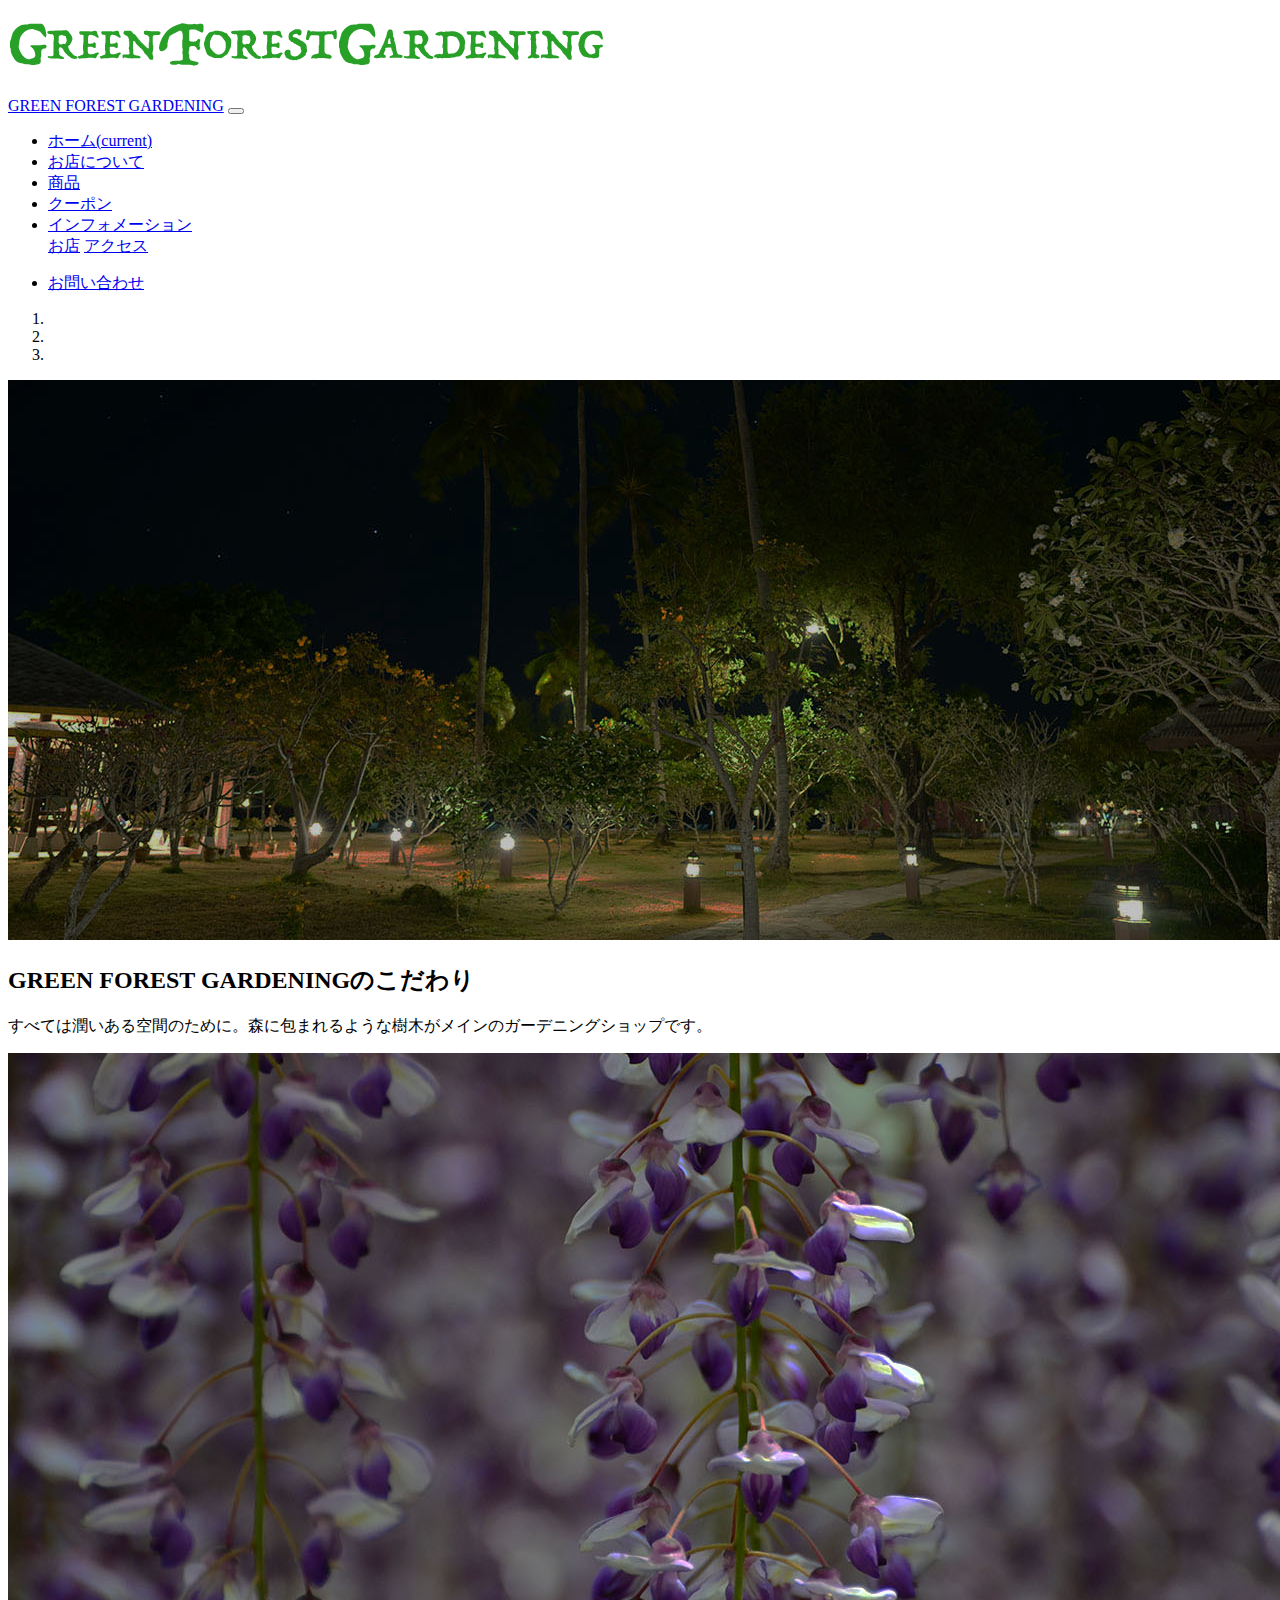
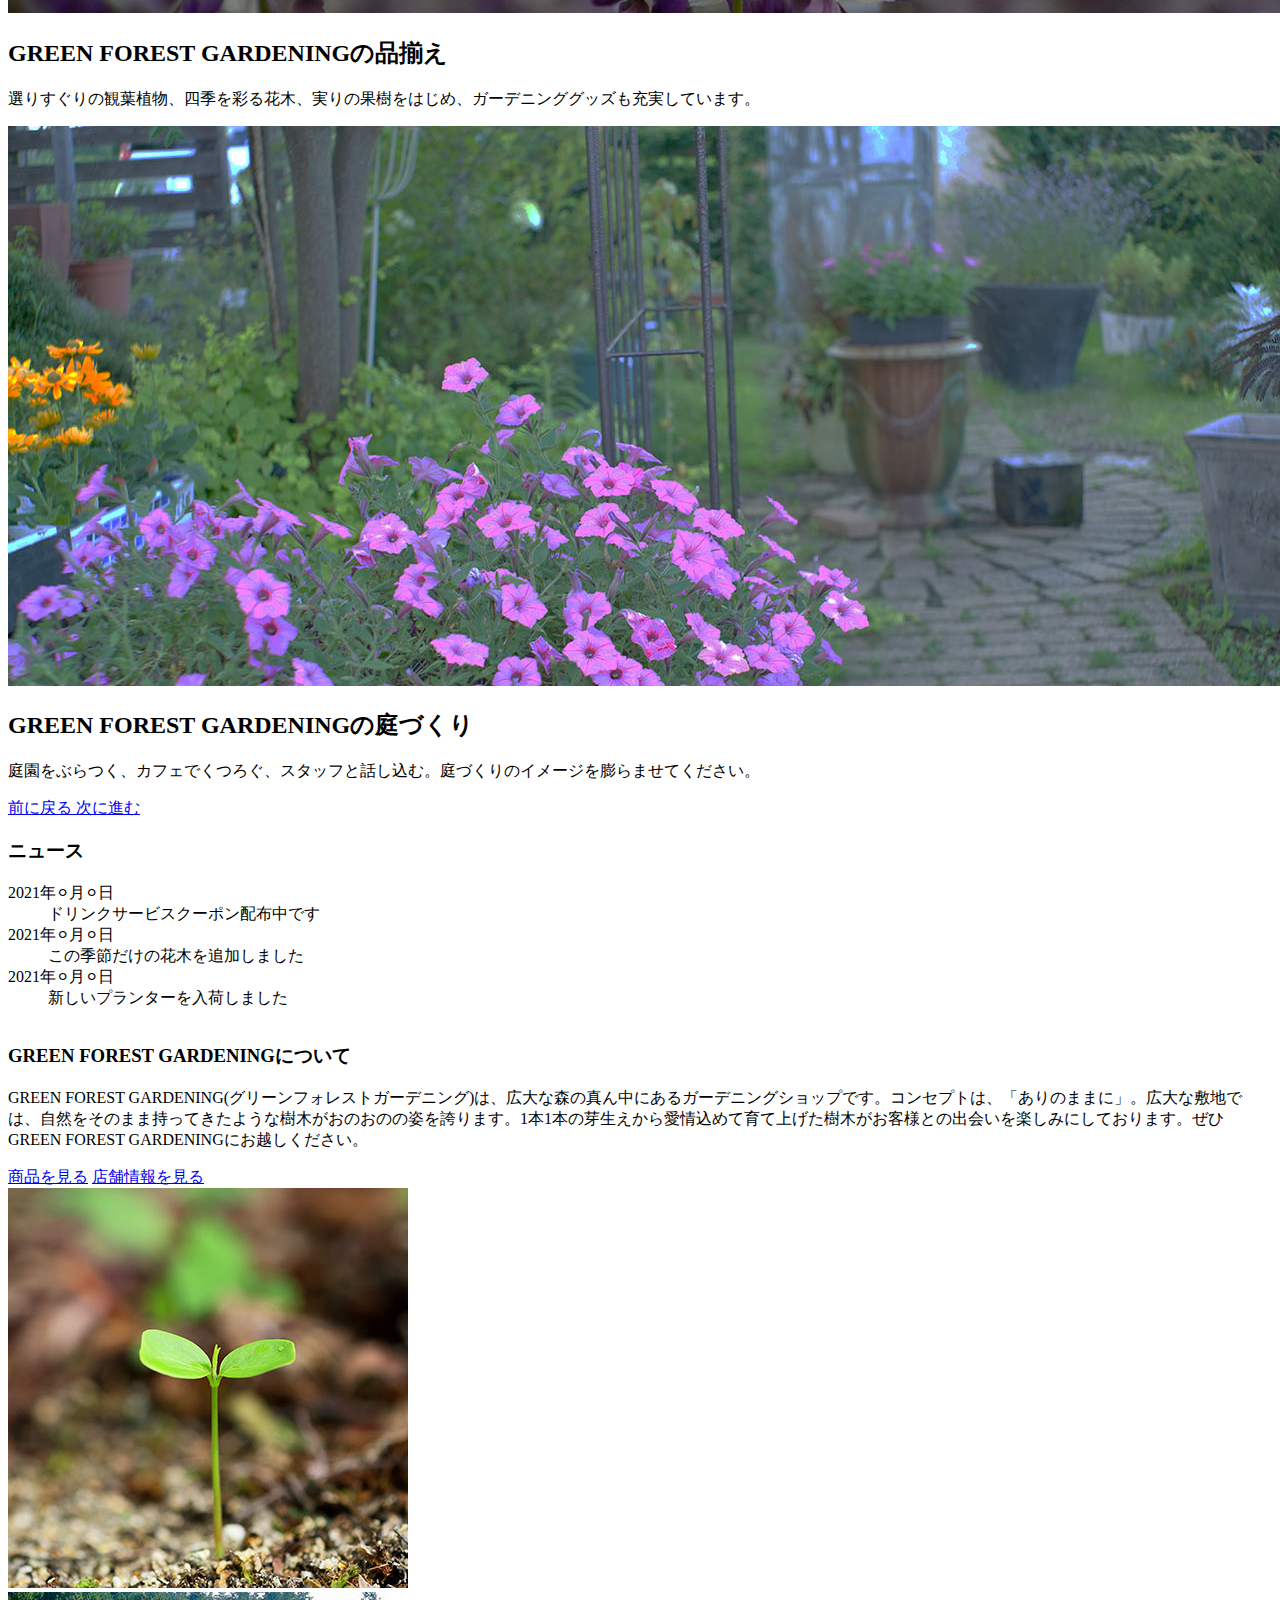
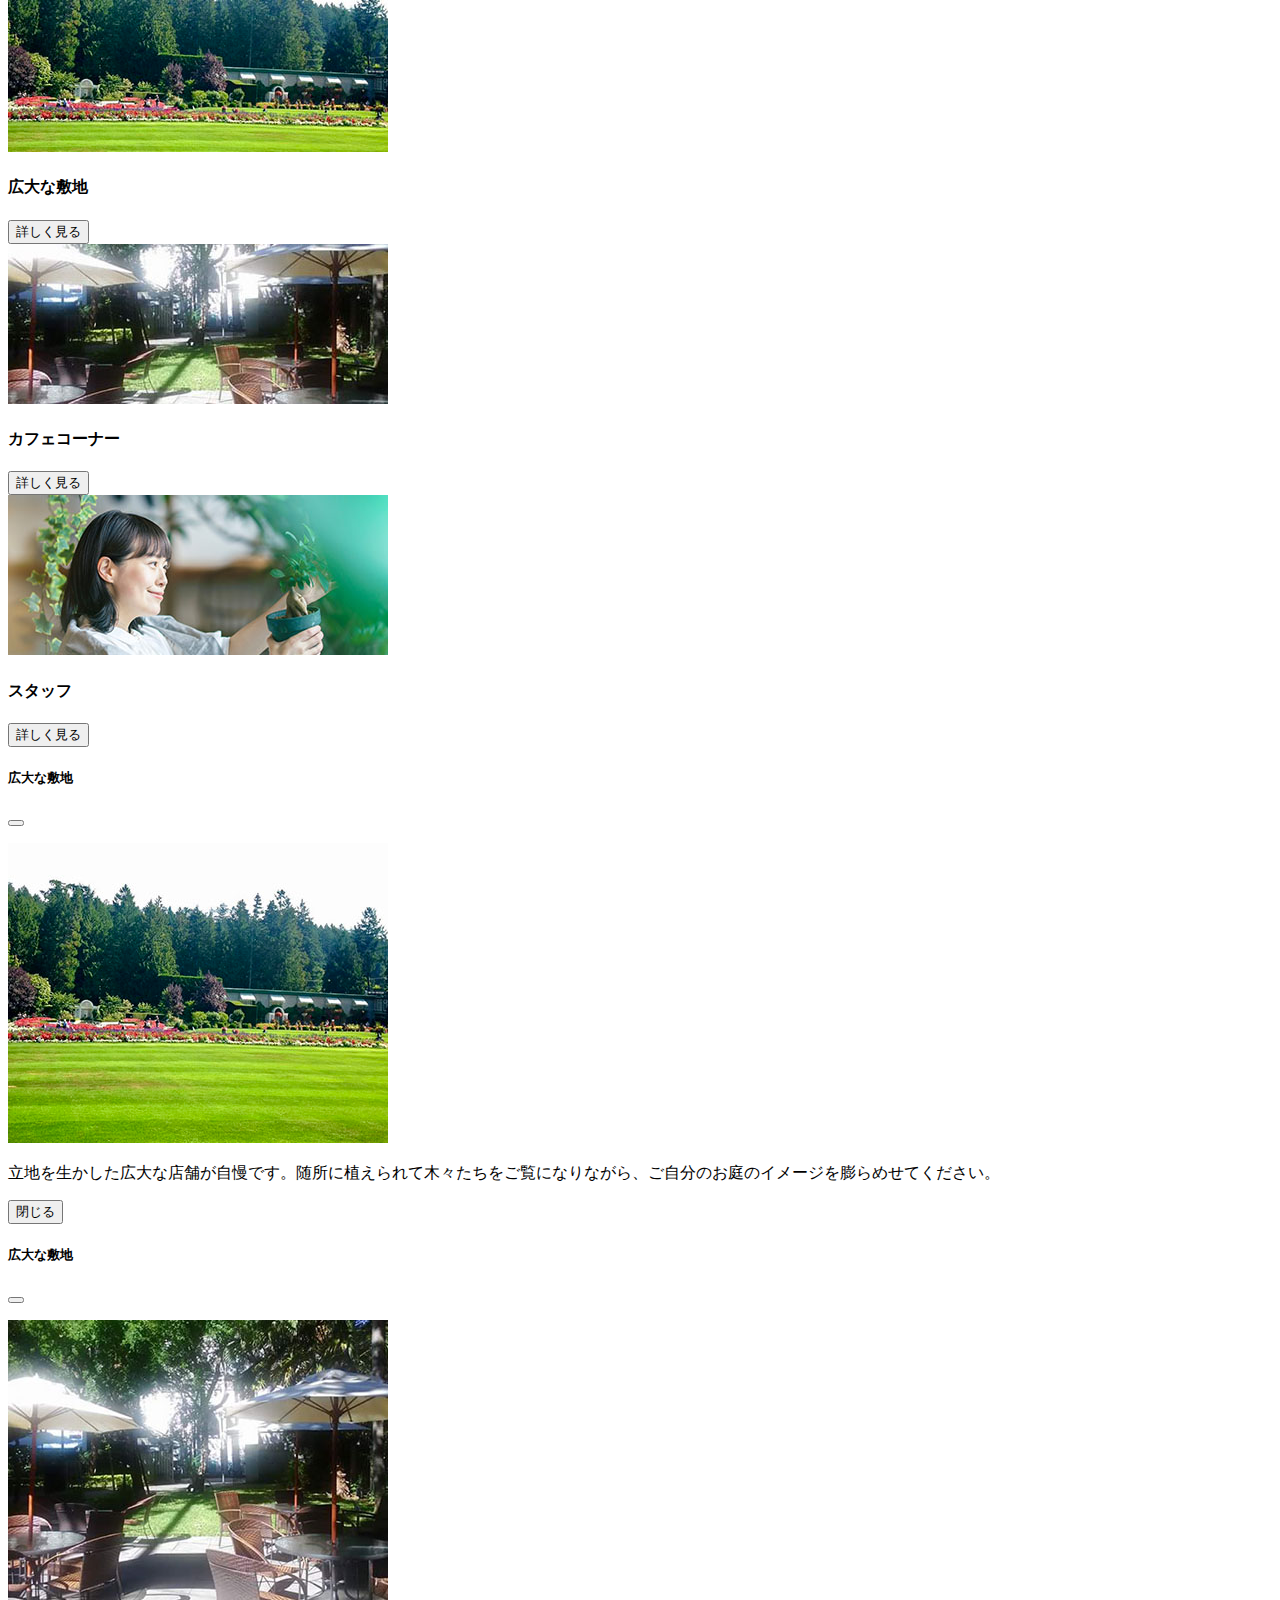
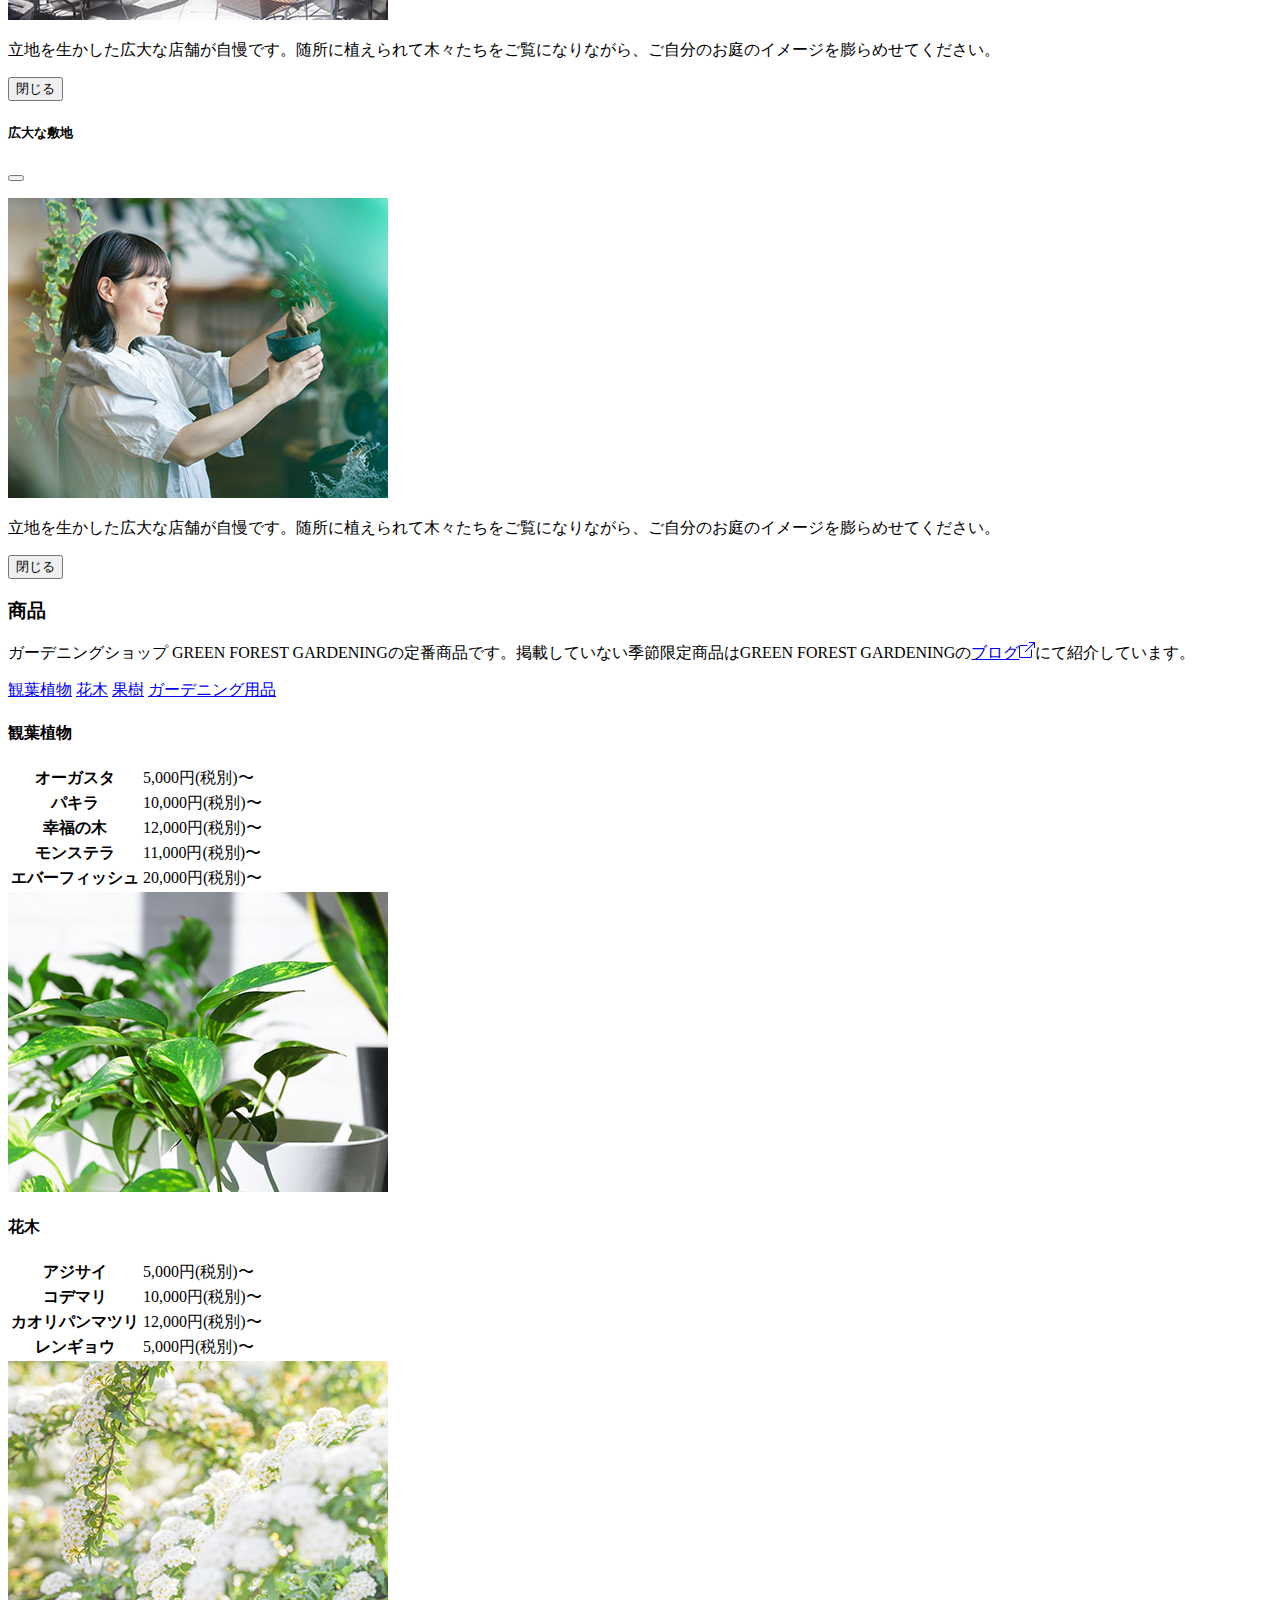
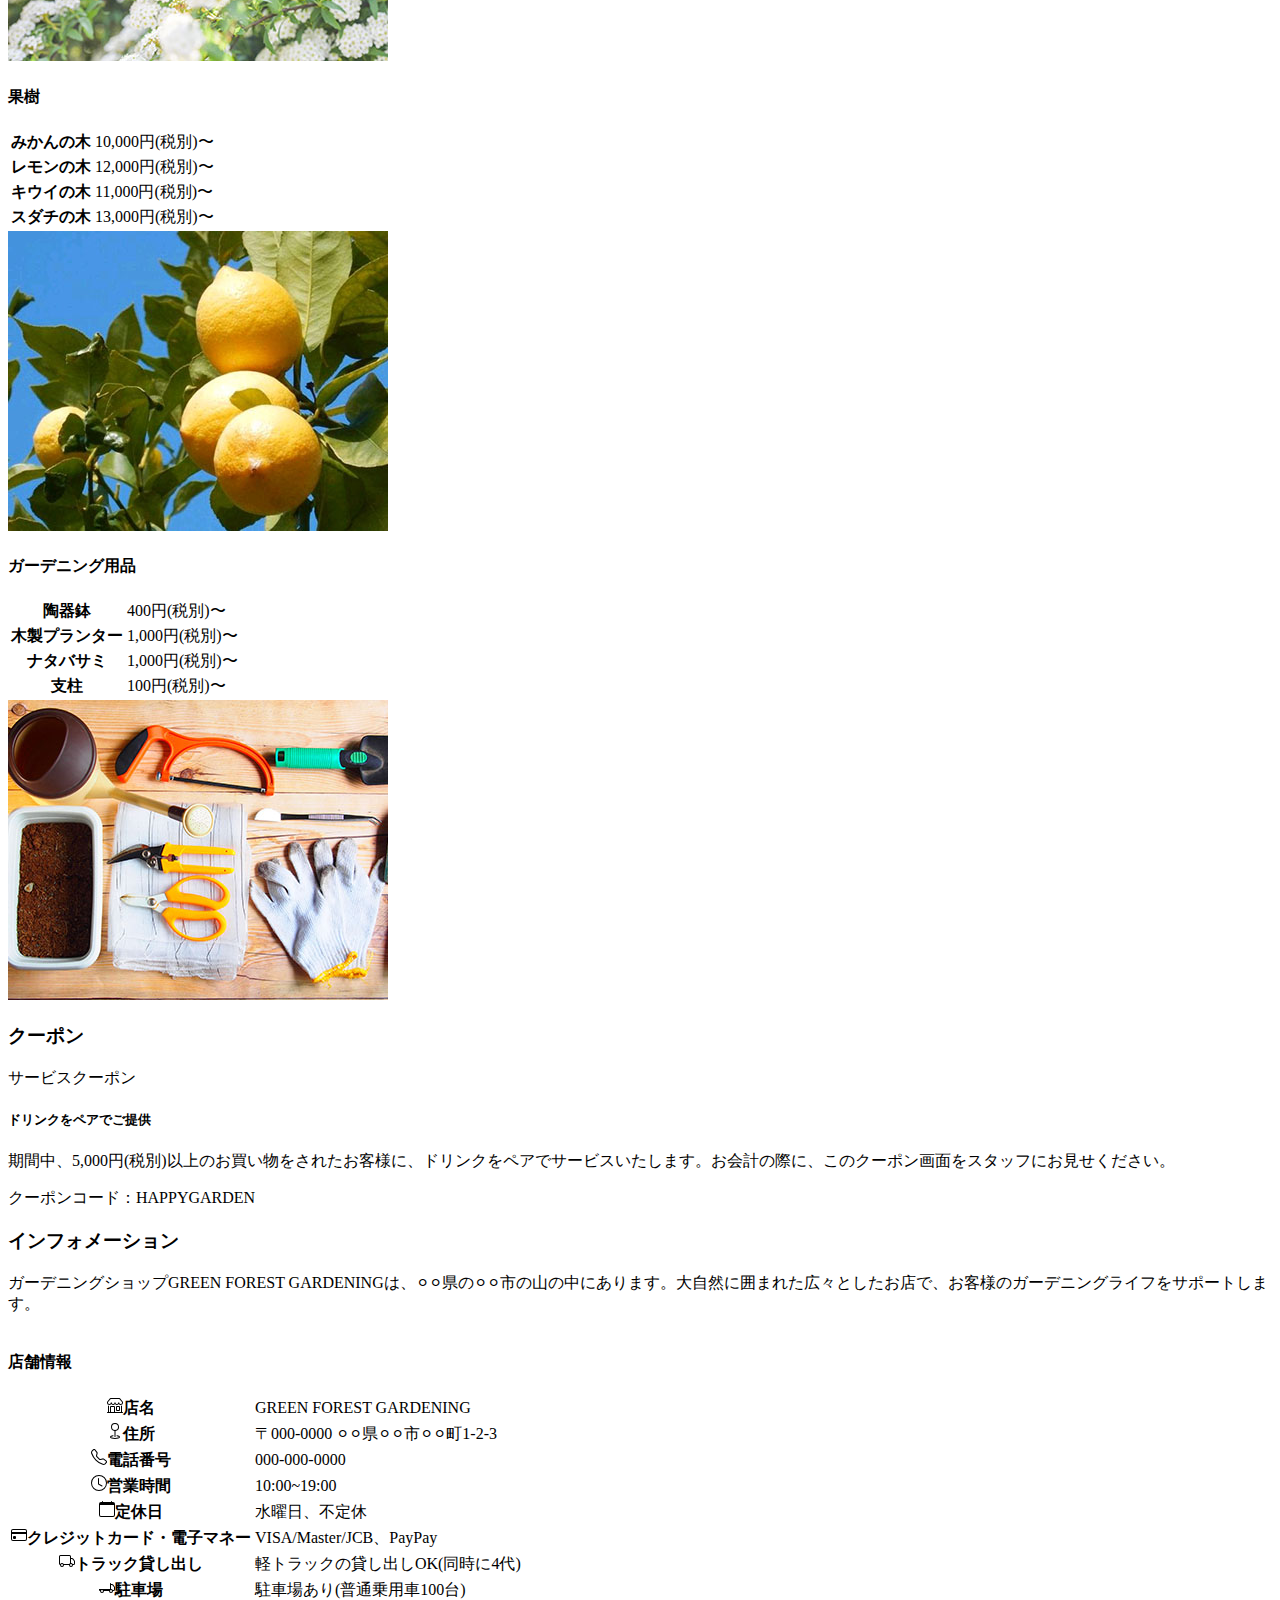
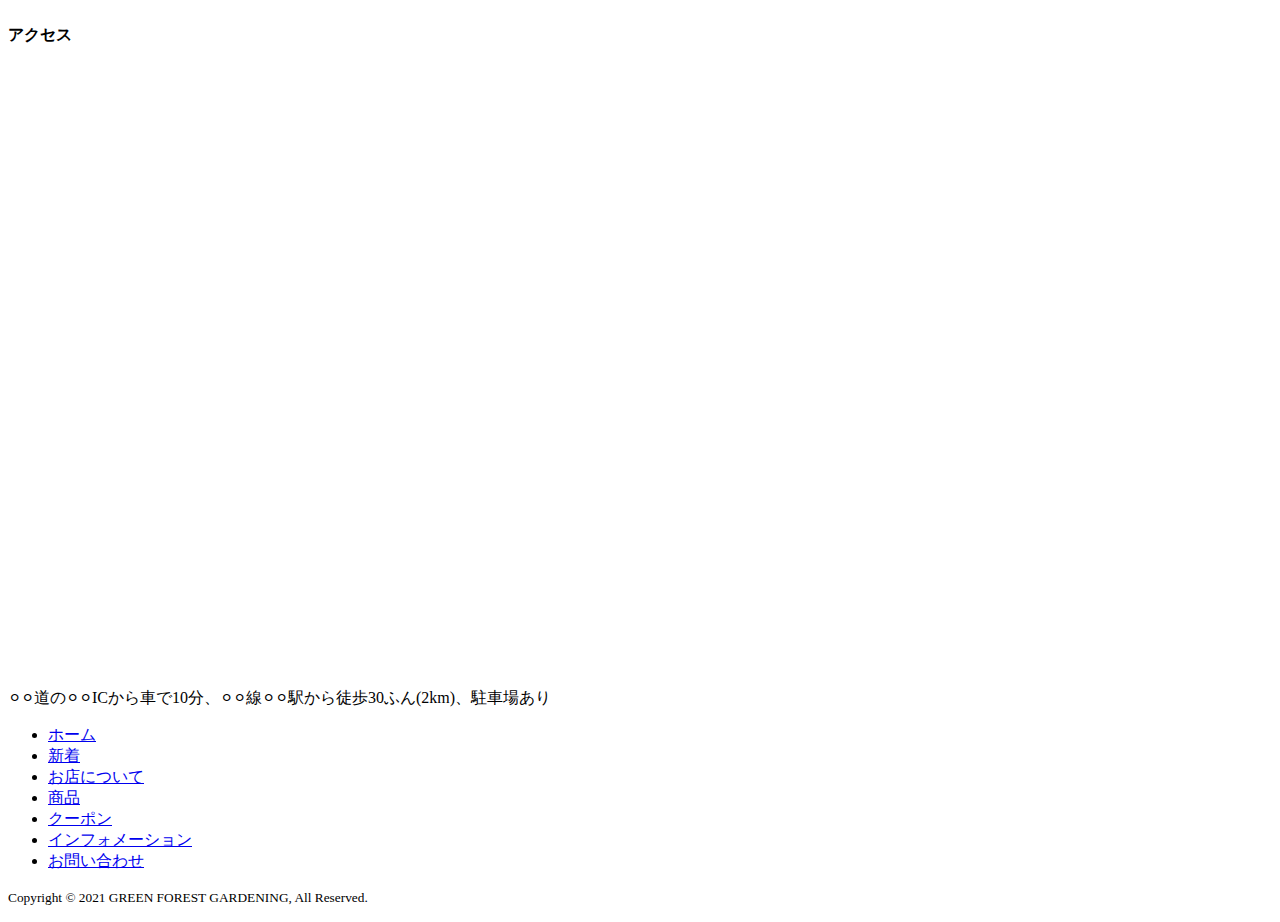
<file: index.html>
<!DOCTYPE html>
<html lang="ja">
<head>
    <meta charset="UTF-8">
    <meta name="viewport" content="width=device-width, initial-scale=1.0">
    <title>ガーデニングショップ GREEN FOREST GARDENING</title>
    <link href="https://cdn.jsdelivr.net/npm/bootstrap@5.3.0/dist/css/bootstrap.min.css" rel="stylesheet" integrity="sha384-9ndCyUaIbzAi2FUVXJi0CjmCapSmO7SnpJef0486qhLnuZ2cdeRhO02iuK6FUUVM" crossorigin="anonymous">
    <link rel="stylesheet" href="css/style.css">
</head>
<body>
    <!-- ヘッダー -->
    <header class="py-4">
        <div class="container text-center">
            <h1><a href="index.html"><img class="mw-100" src="img/logo.png" alt=""></a></h1>
        </div>
    </header>

    <!-- ナビゲーションバー -->
    <nav class="navbar navbar-expand-md navbar-dark bg-dark sticky-top">
        <div class="container">
            <a  class="navbar-brand" href="index.html">GREEN FOREST GARDENING</a>
            <button class="navbar-toggler" type="button" data-bs-toggle="collapse" data-bs-target="#navbar-content" aria-controls="navbar-content" aria-expanded="false" aria-label="Toggle navigation">
                <span class="navbar-toggler-icon"></span>
            </button>
            <div class="collapse navbar-collapse" id="navbar-content">
                <ul class="navbar-nav me-auto">
                    <li class="nav-item active">
                        <a class="nav-link" href="#">ホーム<span class="visually-hidden">(current)</span></a>
                    </li>
                    <li class="nav-item">
                        <a class="nav-link" href="#about">お店について</a>
                    </li>
                    <li class="nav-item">
                        <a class="nav-link" href="#items">商品</a>
                    </li>
                    <li class="nav-item">
                        <a class="nav-link" href="#coupon">クーポン</a>
                    </li>
                    <li class="nav-item dropdown">
                        <a class="nav-link dropdown-toggle" href="#" id="navbarDropdawn" role="button"
                        data-bs-toggle="dropdown">インフォメーション</a>
                        <div class="dropdown-menu">
                            <a href="#shop" class="dropdown-item">お店</a>
                            <a href="#access" class="dropdown-item">アクセス</a>
                        </div>
                    </li>
                </ul>
                <ul class="navbar-nav">
                    <li class="nav-item">
                        <a href="contact.html" class="nav-link btn btn-info text-dark">お問い合わせ</a>
                    </li>
                </ul>
                <ul class="navbar-nav me-auto">
                </ul>
            </div>
        </div>
    </nav>

    <!-- メイン -->
    <main>
        <!-- メインビジュアル -->
        <div class="py-4">
            <div class="container">
                <div id="main_visual" class="carousel slide" data-bs-ride="carousel">
                    <ol class="carousel-indicators">
                        <li data-bs-target="#main_visual" data-bs-slide-to="0" class="active"></li>
                        <li data-bs-target="#main_visual" data-bs-slide-to="1"></li>
                        <li data-bs-target="#main_visual" data-bs-slide-to="2"></li>
                    </ol>
                    <div class="carousel-inner">
                        <div class="carousel-item active">
                            <img  class="img-fluid" src="img/slide_01.jpg" alt="">
                            <div class="carousel-caption d-none d-md-block">
                                <h2>GREEN FOREST GARDENINGのこだわり</h2>
                                <p>すべては潤いある空間のために。森に包まれるような樹木がメインのガーデニングショップです。</p>
                            </div>
                        </div>
                        <div class="carousel-item">
                            <img  class="img-fluid" src="img/slide_02.jpg" alt="">
                            <div class="carousel-caption d-none d-md-block">
                                <h2>GREEN FOREST GARDENINGの品揃え</h2>
                                <p>選りすぐりの観葉植物、四季を彩る花木、実りの果樹をはじめ、ガーデニンググッズも充実しています。</p>
                            </div>
                        </div>
                        <div class="carousel-item">
                            <img  class="img-fluid" src="img/slide_03.jpg" alt="">
                            <div class="carousel-caption d-none d-md-block">
                                <h2>GREEN FOREST GARDENINGの庭づくり</h2>
                                <p>庭園をぶらつく、カフェでくつろぐ、スタッフと話し込む。庭づくりのイメージを膨らませてください。</p>
                            </div>
                        </div>
                    </div>
                    <a href="#main_visual" role="button" data-bs-slide="prev" class="carousel-control-prev">
                        <span class="carousel-control-prev-icon"></span>
                        <span class="visually-hidden">前に戻る</span>
                    </a>
                    <a href="#main_visual" role="button" data-bs-slide="next" class="carousel-control-next">
                        <span class="carousel-control-next-icon"></span>
                        <span class="visually-hidden">次に進む</span>
                    </a>

                </div>
            </div>
        </div>

        <!-- コンテンツ1 -->
        <div class="py-4">
            <section id="news">
                <div class="container">
                    <div class="row">
                        <div class="col-md-2">
                            <h3>ニュース</h3>
                        </div>
                        <div class="col-md-10">
                            <dl class="row">
                                <dt class="col-md-3">2021年⚪︎月⚪︎日</dt>
                                <dd class="col-md-9">ドリンクサービスクーポン配布中です</dd>
                                <dt class="col-md-3">2021年⚪︎月⚪︎日</dt>
                                <dd class="col-md-9">この季節だけの花木を追加しました</dd>
                                <dt class="col-md-3">2021年⚪︎月⚪︎日</dt>
                                <dd class="col-md-9">新しいプランターを入荷しました</dd>
                            </dl>
                        </div>
                    </div>
                </div>
            </section>
        </div>

        <!-- コンテンツ2 -->
        <div class="py-4 bg-light">
            <section id="about">
                <div class="container">
                    <div class="row mb-4">
                        <div class="col-md-8 mb-3">
                            <h3 class="mb-3">GREEN FOREST GARDENINGについて</h3>
                            <p>GREEN FOREST GARDENING(グリーンフォレストガーデニング)は、広大な森の真ん中にあるガーデニングショップです。コンセプトは、「ありのままに」。広大な敷地では、自然をそのまま持ってきたような樹木がおのおのの姿を誇ります。1本1本の芽生えから愛情込めて育て上げた樹木がお客様との出会いを楽しみにしております。ぜひGREEN FOREST GARDENINGにお越しください。
                            </p>
                            <a href="#items" class="btn btn-info">商品を見る</a>
                            <a href="#shop" class="btn btn-info">店舗情報を見る</a>
                        </div>
                        <div class="col-md-4">
                            <img src="img/about01.jpg" alt="" class="img-fluid">
                        </div>
                    </div>
                    <div class="row">
                        <div class="col-md-4">
                        <div class="card mb-3">
                            <img src="img/about02-thumb.jpg" alt="">
                            <div class="card-body d-flex justify-content-between">
                                <h4 class="card-title">広大な敷地</h4>
                                <button type="button" class="btn btn-secondary" data-bs-toggle="modal" data-bs-target="#modal01">詳しく見る
                                </button>
                            </div>
                        </div>
                        </div>
                        <div class="col-md-4">
                            <div class="card mb-3">
                                <img src="img/about03-thumb.jpg" alt="">
                                <div class="card-body d-flex justify-content-between">
                                    <h4 class="card-title">カフェコーナー</h4>
                                    <button type="button" class="btn btn-secondary" data-bs-toggle="modal" data-bs-target="#modal02">詳しく見る
                                    </button>
                                </div>
                            </div>
                        </div>
                        <div class="col-md-4">
                            <div class="card mb-3">
                                <img src="img/about04-thumb.jpg" alt="">
                                <div class="card-body d-flex justify-content-between">
                                    <h4 class="card-title">スタッフ</h4>
                                    <button type="button" class="btn btn-secondary" data-bs-toggle="modal" data-bs-target="#modal03">詳しく見る
                                    </button>
                                </div>
                            </div>
                        </div>
                    </div>
                    <div class="modal fade" id="modal01" tabindex="-1" role="dialog">
                        <div class="modal-dialog modal-dialog-centered" role="document">
                            <div class="modal-content">
                                <div class="modal-header">
                                    <h5 class="modal-title" id="modal01-label">広大な敷地</h5>
                                    <button type="button" class="btn-close" data-bs-dismiss="modal"></button>
                                </div>
                                <div class="modal-body">
                                    <p class="text-center">
                                        <img src="img/about02.jpg" alt="" class="img-fluid">
                                    </p>
                                    <p>立地を生かした広大な店舗が自慢です。随所に植えられて木々たちをご覧になりながら、ご自分のお庭のイメージを膨らめせてください。</p>
                                </div>
                                <div class="modal-footer">
                                    <button type="button" class="btn btn-secondary" data-bs-dismiss="modal">閉じる</button>
                                </div>
                            </div>
                        </div>
                    </div>
                    <div class="modal fade" id="modal02" tabindex="-1" role="dialog">
                        <div class="modal-dialog modal-dialog-centered" role="document">
                            <div class="modal-content">
                                <div class="modal-header">
                                    <h5 class="modal-title" id="modal01-label">広大な敷地</h5>
                                    <button type="button" class="btn-close" data-bs-dismiss="modal"></button>
                                </div>
                                <div class="modal-body">
                                    <p class="text-center">
                                        <img src="img/about03.jpg" alt="" class="img-fluid">
                                    </p>
                                    <p>立地を生かした広大な店舗が自慢です。随所に植えられて木々たちをご覧になりながら、ご自分のお庭のイメージを膨らめせてください。</p>
                                </div>
                                <div class="modal-footer">
                                    <button type="button" class="btn btn-secondary" data-bs-dismiss="modal">閉じる</button>
                                </div>
                            </div>
                        </div>
                    </div>         
                    <div class="modal fade" id="modal03" tabindex="-1" role="dialog">
                        <div class="modal-dialog modal-dialog-centered" role="document">
                            <div class="modal-content">
                                <div class="modal-header">
                                    <h5 class="modal-title" id="modal01-label">広大な敷地</h5>
                                    <button type="button" class="btn-close" data-bs-dismiss="modal"></button>
                                </div>
                                <div class="modal-body">
                                    <p class="text-center">
                                        <img src="img/about04.jpg" alt="" class="img-fluid">
                                    </p>
                                    <p>立地を生かした広大な店舗が自慢です。随所に植えられて木々たちをご覧になりながら、ご自分のお庭のイメージを膨らめせてください。</p>
                                </div>
                                <div class="modal-footer">
                                    <button type="button" class="btn btn-secondary" data-bs-dismiss="modal">閉じる</button>
                                </div>
                            </div>
                        </div>
                    </div>
                </div>
            </section>
        </div>

        <!-- コンテンツ3 -->
        <div class="py-4">
            <section id="items">
                <div class="container">
                    <h3 class="mb-3">商品</h3>
                    <p>ガーデニングショップ GREEN FOREST GARDENINGの定番商品です。掲載していない季節限定商品はGREEN FOREST GARDENINGの<a href="#">ブログ<svg xmlns="http://www.w3.org/2000/svg" width="16" height="16" fill="currentColor" class="bi bi-box-arrow-up-right align-baseline ms-1" viewBox="0 0 16 16">
                        <path fill-rule="evenodd" d="M8.636 3.5a.5.5 0 0 0-.5-.5H1.5A1.5 1.5 0 0 0 0 4.5v10A1.5 1.5 0 0 0 1.5 16h10a1.5 1.5 0 0 0 1.5-1.5V7.864a.5.5 0 0 0-1 0V14.5a.5.5 0 0 1-.5.5h-10a.5.5 0 0 1-.5-.5v-10a.5.5 0 0 1 .5-.5h6.636a.5.5 0 0 0 .5-.5"/>
                        <path fill-rule="evenodd" d="M16 .5a.5.5 0 0 0-.5-.5h-5a.5.5 0 0 0 0 1h3.793L6.146 9.146a.5.5 0 1 0 .708.708L15 1.707V5.5a.5.5 0 0 0 1 0z"/></svg></a>にて紹介しています。</p>
                    <!-- タブ型ナビゲーション -->
                    <div class="nav nav-tabs" id="tab-menus">
                        <a class="nav-item nav-link  active" id="tab-menu01" data-bs-toggle="tab" href="#panel-menu01">観葉植物</a>
                        <a class="nav-item nav-link" id="tab-menu02" data-bs-toggle="tab" href="#panel-menu02">花木</a>
                        <a class="nav-item nav-link" id="tab-menu03" data-bs-toggle="tab" href="#panel-menu03">果樹</a>
                        <a class="nav-item nav-link" id="tab-menu04" data-bs-toggle="tab" href="#panel-menu04">ガーデニング用品</a>
                    </div>
                    <!-- タブパネル -->
                    <div class="tab-content" id="panel-menus">
                        <!-- パネル1 -->
                        <div class="tab-pane fade show active border border-top-0" id="panel-menu01">
                            <div class="row p-3">
                                <div class="col-md-7 order-md-2">
                                    <h4>観葉植物</h4>
                                    <table class="table table-striped">
                                        <tbody>
                                            <tr>
                                                <th>オーガスタ</th>
                                                <td>5,000円(税別)〜</td>
                                            </tr>
                                            <tr>
                                                <th>パキラ</th>
                                                <td>10,000円(税別)〜</td>
                                            </tr>
                                            <tr>
                                                <th>幸福の木</th>
                                                <td>12,000円(税別)〜</td>
                                            </tr>
                                            <tr>
                                                <th>モンステラ</th>
                                                <td>11,000円(税別)〜</td>
                                            </tr>
                                            <tr>
                                                <th>エバーフィッシュ</th>
                                                <td>20,000円(税別)〜</td>
                                            </tr>
                                        </tbody>
                                    </table>
                                </div>
                                <div class="col-md-5">
                                    <img src="img/house_plants.jpg" class="img-fluid" alt="">
                                </div>
                            </div>
                        </div>
                        <!-- パネル2 -->
                        <div class="tab-pane fade show border border-top-0" id="panel-menu02">
                            <div class="tab-pane fade show active border border-top-0" id="panel-menu01">
                                <div class="row p-3">
                                    <div class="col-md-7 order-md-2">
                                        <h4>花木</h4>
                                        <table class="table table-striped">
                                            <tbody>
                                                <tr>
                                                    <th>アジサイ</th>
                                                    <td>5,000円(税別)〜</td>
                                                </tr>
                                                <tr>
                                                    <th>コデマリ</th>
                                                    <td>10,000円(税別)〜</td>
                                                </tr>
                                                <tr>
                                                    <th>カオリパンマツリ</th>
                                                    <td>12,000円(税別)〜</td>
                                                </tr>
                                                <tr>
                                                    <th>レンギョウ</th>
                                                    <td>5,000円(税別)〜</td>
                                                </tr>
                                            </tbody>
                                        </table>
                                    </div>
                                    <div class="col-md-5">
                                        <img src="img/flowering_trees.jpg" class="img-fluid" alt="">
                                    </div>
                                </div>
                            </div>
                        </div>
                        <div class="tab-pane fade show border border-top-0" id="panel-menu03">
                            <div class="row p-3">
                                <div class="col-md-7 order-md-2">
                                    <h4>果樹</h4>
                                    <table class="table table-striped">
                                        <tbody>
                                            <tr>
                                                <th>みかんの木</th>
                                                <td>10,000円(税別)〜</td>
                                            </tr>
                                            <tr>
                                                <th>レモンの木</th>
                                                <td>12,000円(税別)〜</td>
                                            </tr>
                                            <tr>
                                                <th>キウイの木</th>
                                                <td>11,000円(税別)〜</td>
                                            </tr>
                                            <tr>
                                                <th>スダチの木</th>
                                                <td>13,000円(税別)〜</td>
                                            </tr>
                                        </tbody>
                                    </table>
                                </div>
                                <div class="col-md-5">
                                    <img src="img/fruit_trees.jpg" class="img-fluid" alt="">
                                </div>
                            </div>
                        </div>
                        <div class="tab-pane fade show border border-top-0" id="panel-menu04">
                            <div class="row p-3">
                                <div class="col-md-7 order-md-2">
                                    <h4>ガーデニング用品</h4>
                                    <table class="table table-striped">
                                        <tbody>
                                            <tr>
                                                <th>陶器鉢</th>
                                            <td>400円(税別)〜</td>
                                            </tr>
                                            <tr>
                                                <th>木製プランター</th>
                                                <td>1,000円(税別)〜</td>
                                            </tr>
                                            <tr>
                                                <th>ナタバサミ</th>
                                                <td>1,000円(税別)〜</td>
                                            </tr>
                                            <tr>
                                                <th>支柱 </th>
                                                <td>100円(税別)〜</td>
                                            </tr>
                                        </tbody>
                                    </table>
                                </div>
                                <div class="col-md-5">
                                    <img src="img/gardening_tools.jpg" class="img-fluid" alt="">
                                </div>
                            </div>
                        </div>
                    </div>
                    <!-- /タブパネル -->
                </div>
            </section>
        </div>

        <!-- コンテンツ4 -->
        <div class="py-4">
            <div class="py-4-bg-light">
                <section id="coupon">
                    <div class="countainer">
                        <h3 class="text-center mb-3">クーポン
                        </h3>
                        <div class="card text-center text-dark w-75 mx-auto">
                            <div class="card-header bg-success text-white">サービスクーポン</div>
                            <div class="card-body">
                                <h5 class="card-title">ドリンクをペアでご提供</h5>
                                <p class="card-text">期間中、5,000円(税別)以上のお買い物をされたお客様に、ドリンクをペアでサービスいたします。お会計の際に、このクーポン画面をスタッフにお見せください。</p>
                            </div>
                            <div class="card-footer bg-success text-white">
                                クーポンコード：HAPPYGARDEN
                            </div>
                        </div>
                    </div>
                </section>
            </div>
        </div>

        <!-- コンテンツ5 -->
        <div class="py-4">
            <section id="infomation">
                <div class="container">
                    <h3 class="mb-3">インフォメーション</h3>
                    <p>ガーデニングショップGREEN FOREST GARDENINGは、⚪︎⚪︎県の⚪︎⚪︎市の山の中にあります。大自然に囲まれた広々としたお店で、お客様のガーデニングライフをサポートします。</p>
                    <div class="row">
                        <!-- 左側のセクション -->
                        <div class="col-md-6">
                            <section id="shop">
                                <h4 class="mb-3">店舗情報</h4>
                                <!-- 表 -->
                                <table class="table table-hover">
                                    <tbody>
                                        <tr>
                                            <th>
                                                <svg xmlns="http://www.w3.org/2000/svg" width="16" height="16" fill="currentColor" class="bi bi-shop align-baseline d-none d-sm-inline me-1" viewBox="0 0 16 16">
                                                    <path d="M2.97 1.35A1 1 0 0 1 3.73 1h8.54a1 1 0 0 1 .76.35l2.609 3.044A1.5 1.5 0 0 1 16 5.37v.255a2.375 2.375 0 0 1-4.25 1.458A2.37 2.37 0 0 1 9.875 8 2.37 2.37 0 0 1 8 7.083 2.37 2.37 0 0 1 6.125 8a2.37 2.37 0 0 1-1.875-.917A2.375 2.375 0 0 1 0 5.625V5.37a1.5 1.5 0 0 1 .361-.976zm1.78 4.275a1.375 1.375 0 0 0 2.75 0 .5.5 0 0 1 1 0 1.375 1.375 0 0 0 2.75 0 .5.5 0 0 1 1 0 1.375 1.375 0 1 0 2.75 0V5.37a.5.5 0 0 0-.12-.325L12.27 2H3.73L1.12 5.045A.5.5 0 0 0 1 5.37v.255a1.375 1.375 0 0 0 2.75 0 .5.5 0 0 1 1 0M1.5 8.5A.5.5 0 0 1 2 9v6h1v-5a1 1 0 0 1 1-1h3a1 1 0 0 1 1 1v5h6V9a.5.5 0 0 1 1 0v6h.5a.5.5 0 0 1 0 1H.5a.5.5 0 0 1 0-1H1V9a.5.5 0 0 1 .5-.5M4 15h3v-5H4zm5-5a1 1 0 0 1 1-1h2a1 1 0 0 1 1 1v3a1 1 0 0 1-1 1h-2a1 1 0 0 1-1-1zm3 0h-2v3h2z"/>
                                                  </svg>店名
                                            </th>
                                            <td>
                                                GREEN FOREST GARDENING
                                            </td>
                                        </tr>
                                        <tr>
                                            <th>
                                                <svg xmlns="http://www.w3.org/2000/svg" width="16" height="16" fill="currentColor" class="bi bi-geo align-baseline d-none d-sm-inline me-1" viewBox="0 0 16 16">
                                                    <path fill-rule="evenodd" d="M8 1a3 3 0 1 0 0 6 3 3 0 0 0 0-6M4 4a4 4 0 1 1 4.5 3.969V13.5a.5.5 0 0 1-1 0V7.97A4 4 0 0 1 4 3.999zm2.493 8.574a.5.5 0 0 1-.411.575c-.712.118-1.28.295-1.655.493a1.3 1.3 0 0 0-.37.265.3.3 0 0 0-.057.09V14l.002.008.016.033a.6.6 0 0 0 .145.15c.165.13.435.27.813.395.751.25 1.82.414 3.024.414s2.273-.163 3.024-.414c.378-.126.648-.265.813-.395a.6.6 0 0 0 .146-.15l.015-.033L12 14v-.004a.3.3 0 0 0-.057-.09 1.3 1.3 0 0 0-.37-.264c-.376-.198-.943-.375-1.655-.493a.5.5 0 1 1 .164-.986c.77.127 1.452.328 1.957.594C12.5 13 13 13.4 13 14c0 .426-.26.752-.544.977-.29.228-.68.413-1.116.558-.878.293-2.059.465-3.34.465s-2.462-.172-3.34-.465c-.436-.145-.826-.33-1.116-.558C3.26 14.752 3 14.426 3 14c0-.599.5-1 .961-1.243.505-.266 1.187-.467 1.957-.594a.5.5 0 0 1 .575.411"/>
                                                  </svg>住所
                                            </th>
                                            <td>
                                                〒000-0000 ⚪︎⚪︎県⚪︎⚪︎市⚪︎⚪︎町1-2-3
                                            </td>
                                        </tr>
                                        <tr>
                                            <th>
                                                <svg xmlns="http://www.w3.org/2000/svg" width="16" height="16" fill="currentColor" class="bi bi-telephone align-baseline d-none d-sm-inline me-1" viewBox="0 0 16 16">
                                                    <path d="M3.654 1.328a.678.678 0 0 0-1.015-.063L1.605 2.3c-.483.484-.661 1.169-.45 1.77a17.6 17.6 0 0 0 4.168 6.608 17.6 17.6 0 0 0 6.608 4.168c.601.211 1.286.033 1.77-.45l1.034-1.034a.678.678 0 0 0-.063-1.015l-2.307-1.794a.68.68 0 0 0-.58-.122l-2.19.547a1.75 1.75 0 0 1-1.657-.459L5.482 8.062a1.75 1.75 0 0 1-.46-1.657l.548-2.19a.68.68 0 0 0-.122-.58zM1.884.511a1.745 1.745 0 0 1 2.612.163L6.29 2.98c.329.423.445.974.315 1.494l-.547 2.19a.68.68 0 0 0 .178.643l2.457 2.457a.68.68 0 0 0 .644.178l2.189-.547a1.75 1.75 0 0 1 1.494.315l2.306 1.794c.829.645.905 1.87.163 2.611l-1.034 1.034c-.74.74-1.846 1.065-2.877.702a18.6 18.6 0 0 1-7.01-4.42 18.6 18.6 0 0 1-4.42-7.009c-.362-1.03-.037-2.137.703-2.877z"/>
                                                  </svg>電話番号
                                            </th>
                                            <td>000-000-0000</td>
                                        </tr>
                                        <tr>
                                            <th>
                                                <svg xmlns="http://www.w3.org/2000/svg" width="16" height="16" fill="currentColor" class="bi bi-clock align-baseline d-none d-sm-inline me-1" viewBox="0 0 16 16">
                                                    <path d="M8 3.5a.5.5 0 0 0-1 0V9a.5.5 0 0 0 .252.434l3.5 2a.5.5 0 0 0 .496-.868L8 8.71z"/>
                                                    <path d="M8 16A8 8 0 1 0 8 0a8 8 0 0 0 0 16m7-8A7 7 0 1 1 1 8a7 7 0 0 1 14 0"/>
                                                  </svg>営業時間
                                            </th>
                                            <td>
                                                10:00~19:00
                                            </td>
                                        </tr>
                                        <tr>
                                            <th>
                                                <svg xmlns="http://www.w3.org/2000/svg" width="16" height="16" fill="currentColor" class="bi bi-calendar align-baseline d-none d-sm-inline me-1" viewBox="0 0 16 16">
                                                    <path d="M3.5 0a.5.5 0 0 1 .5.5V1h8V.5a.5.5 0 0 1 1 0V1h1a2 2 0 0 1 2 2v11a2 2 0 0 1-2 2H2a2 2 0 0 1-2-2V3a2 2 0 0 1 2-2h1V.5a.5.5 0 0 1 .5-.5M1 4v10a1 1 0 0 0 1 1h12a1 1 0 0 0 1-1V4z"/>
                                                  </svg>定休日
                                            </th>
                                            <td>
                                                水曜日、不定休
                                            </td>
                                        </tr>
                                        <tr>
                                            <th>
                                                <svg xmlns="http://www.w3.org/2000/svg" width="16" height="16" fill="currentColor" class="bi bi-credit-card align-baseline d-none d-sm-inline me-1" viewBox="0 0 16 16">
                                                    <path d="M0 4a2 2 0 0 1 2-2h12a2 2 0 0 1 2 2v8a2 2 0 0 1-2 2H2a2 2 0 0 1-2-2zm2-1a1 1 0 0 0-1 1v1h14V4a1 1 0 0 0-1-1zm13 4H1v5a1 1 0 0 0 1 1h12a1 1 0 0 0 1-1z"/>
                                                    <path d="M2 10a1 1 0 0 1 1-1h1a1 1 0 0 1 1 1v1a1 1 0 0 1-1 1H3a1 1 0 0 1-1-1z"/>
                                                  </svg>クレジットカード・電子マネー
                                            </th>
                                            <td>
                                                VISA/Master/JCB、PayPay
                                            </td>
                                        </tr>
                                        <tr>
                                            <th><svg xmlns="http://www.w3.org/2000/svg" width="16" height="16" fill="currentColor" class="bi bi-truck align-baseline d-none d-sm-inline me-1" viewBox="0 0 16 16">
                                                <path d="M0 3.5A1.5 1.5 0 0 1 1.5 2h9A1.5 1.5 0 0 1 12 3.5V5h1.02a1.5 1.5 0 0 1 1.17.563l1.481 1.85a1.5 1.5 0 0 1 .329.938V10.5a1.5 1.5 0 0 1-1.5 1.5H14a2 2 0 1 1-4 0H5a2 2 0 1 1-3.998-.085A1.5 1.5 0 0 1 0 10.5zm1.294 7.456A2 2 0 0 1 4.732 11h5.536a2 2 0 0 1 .732-.732V3.5a.5.5 0 0 0-.5-.5h-9a.5.5 0 0 0-.5.5v7a.5.5 0 0 0 .294.456M12 10a2 2 0 0 1 1.732 1h.768a.5.5 0 0 0 .5-.5V8.35a.5.5 0 0 0-.11-.312l-1.48-1.85A.5.5 0 0 0 13.02 6H12zm-9 1a1 1 0 1 0 0 2 1 1 0 0 0 0-2m9 0a1 1 0 1 0 0 2 1 1 0 0 0 0-2"/>
                                              </svg>トラック貸し出し</th>
                                            <td>軽トラックの貸し出しOK(同時に4代)</td>
                                        </tr>
                                        <tr>
                                        <th><svg xmlns="http://www.w3.org/2000/svg" width="16" height="16" fill="currentColor" class="bi bi-truck-flatbed align-baseline d-none d-sm-inline me-1" viewBox="0 0 16 16">
                                            <path d="M11.5 4a.5.5 0 0 1 .5.5V5h1.02a1.5 1.5 0 0 1 1.17.563l1.481 1.85a1.5 1.5 0 0 1 .329.938V10.5a1.5 1.5 0 0 1-1.5 1.5H14a2 2 0 1 1-4 0H5a2 2 0 1 1-4 0 1 1 0 0 1-1-1v-1h11V4.5a.5.5 0 0 1 .5-.5M3 11a1 1 0 1 0 0 2 1 1 0 0 0 0-2m9 0a1 1 0 1 0 0 2 1 1 0 0 0 0-2m1.732 0h.768a.5.5 0 0 0 .5-.5V8.35a.5.5 0 0 0-.11-.312l-1.48-1.85A.5.5 0 0 0 13.02 6H12v4a2 2 0 0 1 1.732 1"/>
                                          </svg>駐車場</th>
                                        <td>駐車場あり(普通乗用車100台)</td>
                                    </tr>
                                    </tbody>
                                </table>
                            </section>
                        </div>
                        <!-- 右側のセクション -->
                        <div class="col-md-6">
                            <section id="access">
                                <h4 class="mb-3">アクセス</h4>
                                <!-- アクセスマップ -->
                                <div class="ratio ratio-4x3 mb-2">
                                    <iframe src="https://www.google.com/maps/embed?pb=!1m18!1m12!1m3!1d208791.9692917774!2d136.7615010035637!3d35.147279324784385!2m3!1f0!2f0!3f0!3m2!1i1024!2i768!4f13.1!3m3!1m2!1s0x600376cbc7b0efb1%3A0xb9d3e9789275a677!2z5ZCN5Y-k5bGL5Z-O!5e0!3m2!1sja!2sjp!4v1711963712007!5m2!1sja!2sjp" width="800" height="600" style="border:0;" allowfullscreen="" loading="lazy" referrerpolicy="no-referrer-when-downgrade"></iframe>
                                </div>
                                <p>⚪︎⚪︎道の⚪︎⚪︎ICから車で10分、⚪︎⚪︎線⚪︎⚪︎駅から徒歩30ふん(2km)、駐車場あり</p>
                            </section>
                        </div>
                    </div>
                </div>
            </section>
        </div>
    </main>
    <footer class="py-4 bg-dark text-light">
        <div class="container text-center">
            <!-- ナビゲーション -->
            <ul class="nav justify-content-center mb-3">
                <li class="nav-item"><a href="index.html" class="nav-link">ホーム</a></li>
                <li class="nav-item"><a href="index.html#news" class="nav-link">新着</a></li>
                <li class="nav-item"><a href="index.html#about" class="nav-link">お店について</a></li>
                <li class="nav-item"><a href="index.html#items" class="nav-link">商品</a></li>
                <li class="nav-item"><a href="index.html#coupon" class="nav-link">クーポン</a></li>
                <li class="nav-item"><a href="index.html#shop" class="nav-link">インフォメーション</a></li>
                <li class="nav-item"><a href="contact.html" class="nav-link">お問い合わせ</a></li>
            </ul>
            <p>
                <small>Copyright &copy; 2021 GREEN FOREST GARDENING, All Reserved.</small>
            </p>
        </div>
    </footer>
    <script src="https://cdn.jsdelivr.net/npm/bootstrap@5.3.0/dist/js/bootstrap.bundle.min.js" integrity="sha384-geWF76RCwLtnZ8qwWowPQNguL3RmwHVBC9FhGdlKrxdiJJigb/j/68SIy3Te4Bkz" crossorigin="anonymous"></script>
</body>
</html>
</file>
<file: css/style.css>
@charset "uft-8";

section{
    margin-top: -60px;
    padding-top: 60px;
}
</file>
